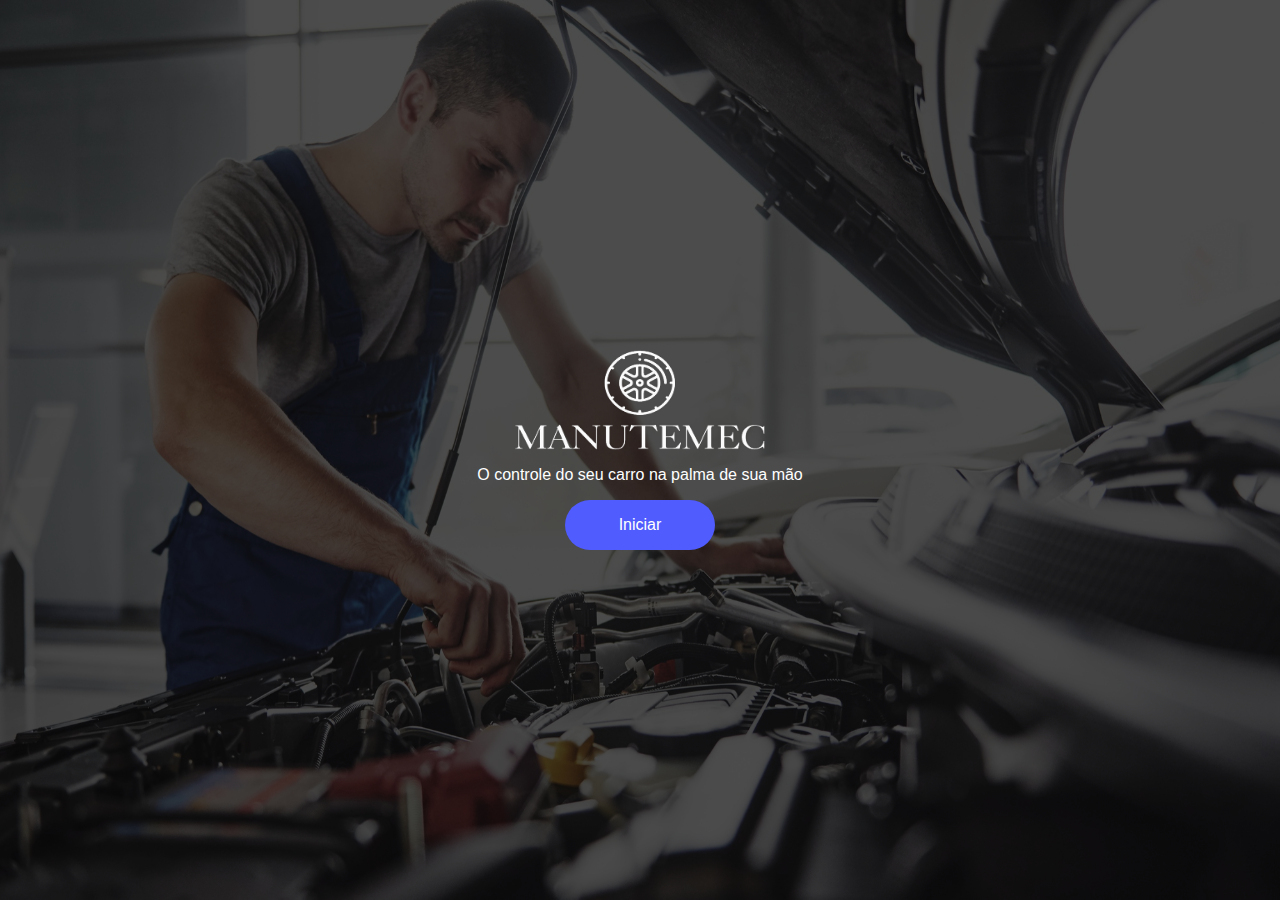
<file: index.html>
<!DOCTYPE html>
<html lang="pt-br">

<head>
  <meta charset="UTF-8">
  <meta http-equiv="X-UA-Compatible" content="IE=edge">
  <meta name="viewport" content="width=device-width, initial-scale=1.0">
  <link rel="stylesheet" href="./css/estiloPadrao.css">
  <link rel="stylesheet" href="./css/index.css">
  <link rel="stylesheet" href="../css/cadastros.css">
  <link rel="stylesheet" href="../css/formularios.css">
  <link rel="stylesheet" href="../css/tabelas.css">
  <title>ManuteMec&trade; | Home</title>
</head>

<body>

  <section class="telaLogin" style="display: block;">

    <img id="backgroundImage" src="./assets/images/background.jpg"
      alt="Imagem de fundo que mostra um mecanico analisando um motor">

    <section class="sectionLogin">

      <div id="container_home">

        <img src="./assets/logotipo_inverseColor.png" id="logotipo_home" alt="">
        <p id="texto_home">O controle do seu carro na palma de sua mão</p>

        <button onclick="abrirCardLogin()" id="botao_home">Iniciar</button>
      </div>

      <div class="container_login">

        <div id="card_Login">
          <h2 class="title_login">Entrar</h2>
          <input class="form-control input-login" type="email" name="" id="inputEmail" placeholder="Digite seu e-mail">

          <input class="form-control input-login" type="password" name="" id="inputSenha"
            placeholder="Digite sua senha">

          <button onclick="validacao()" class="form-control button-submit">Enviar</button>
          <div class="message_login">
            <p id="esqueci_senha">Esqueceu a senha?</p>

            <div>
              <p id="fazer_cadastro">Faça seu
              <p id="novo_cadastro">cadastro</p>
              </p>
            </div>
          </div>
        </div>
      </div>
    </section>
  </section>

  <section class="home" style="width: 100vw; height: 100vh; display: none">
    <header class="cabecalhoDefault">
      <section class="menuDefault">
        <div class="logotipo">
          <img class="imgLogotipo" src="../assets/logotipo/logo_lateral.png" alt="Logotipo ManuteMec">
        </div>
        <nav class="navBarMenu">
          <ul class="listaNavBar">
            <a href="../index.html">
              <li class="listItem">Home</li>
            </a>
            <a href="manutencao.html">
              <li class="listItem">Manutenções</li>
            </a>
            <a href="cadastros.html">
              <li class="listItem">Cadastros</li>
            </a>
            <a href="login.html">
              <li class="listItem">Login</li>
            </a>
          </ul>
        </nav>
      </section>
    </header>
  
    <main class="containerDefault">
      <section class="containerMenuVertical">
        <h2 class="subtituloMenuVertical">Cadastros</h2>
        <nav class="navMenuVertical">
          <ul>
            <li class="itemMenu" onclick="veiculo.mostrarTabela()">Veículo</li>
            <li class="itemMenu" onclick="categoria.mostrarTabela()">Categoria</li>
            <li class="itemMenu" onclick="fornecedor.mostrarTabela()">Fornecedor</li>
            <li class="itemMenu" onclick="pecas.mostrarTabela()">Peças</li>
            <li class="itemMenu" onclick="oficina.mostrarTabela()">Oficina</li>
            <li class="itemMenu" onclick="servicos.mostrarTabela()">Serviço</li>
          </ul>
        </nav>
      </section>
  
      <hr class="divisoria">
  
      <section class="containerFormulario">
  
        <h2 class="titulo_cardFormulario"></h2>
  
        <img class="svg_nodata" src="../assets/svg_nodata.svg" alt="Sem dados para informar no momento.">
  
        <div id="flip-card">
  
  
          <div class="container_veiculos " id="flip-card-inner">
  
            <div class="container_tabela_veiculo " id="flip-card-front">
              <div class="btn-group-tabela">
                <button class="btn-novoVeiculo btn-formVeiculo" onclick="veiculo.criarNovoVeiculo()">Novo</button>
                <button class="btn-voltar">Voltar</button>
              </div>
              <table class="tabelaDefault">
                <thead>
                  <th class="center">ID</th>
                  <th>Modelo</th>
                  <th>Placa</th>
                  <th>Cor</th>
                  <th>Ações</th>
                </thead>
                <tbody id="tbodyVeiculos" class="">
                  <!-- aqui vai a tabela dinamica -->
                  <tr>
                    <td>1</td>
                    <td>Gol G5</td>
                    <td>lpt8100</td>
                    <td>teste</td>
                    <td>teste</td>
                  </tr>
                  <tr>
                    <td>2</td>
                    <td>Gol G6</td>
                    <td>lpt8120</td>
                    <td>teste</td>
                    <td>teste</td>
                  </tr>
  
                </tbody>
              </table>
            </div>
  
            <fieldset class="fieldsetFormulario formularioVeiculo" id="flip-card-back">
              <legend>Veiculo</legend>
              <form class="formularioDefault" action="">
                <label class="labelConfig" for="inputNome">Modelo</label>
                <input autocomplete="off" id="inputNome" class="inputConfig" placeholder="Digite o nome da categoria"
                  type="text">
  
                <label class="labelConfig" for="inputPlaca">Placa</label>
                <input class="inputConfig" id="inputPlaca" type="text">
  
                <label class="labelConfig" for="inputCor">Cor</label>
                <input class="inputConfig" id="inputCor" type="text">
  
                <label class="labelConfig" for="inputDate">Data de criação</label>
                <input class="inputConfig" id="inputDate" type="date">
  
                <div class="btn-group ">
                  <button class="btn-submit" onclick="veiculo.salvar()" type="submit">Salvar</button>
                  <button class="btn-cancel" onclick="veiculo.cancelar()">Cancelar</button>
                </div>
              </form>
            </fieldset>
          </div>
        </div>
  
  
        <fieldset class="fieldsetFormulario formularioCategoria">
          <legend>Categoria</legend>
          <form class="formularioDefault" action="">
            <label class="labelConfig" for="inputNome">Nome</label>
            <input autocomplete="off" id="inputNome" class="inputConfig" placeholder="Digite o nome da categoria"
              type="text">
  
            <label class="labelConfig" for="inputDate">Data de criação</label>
            <input class="inputConfig" id="inputDate" type="date">
  
            <label class="labelConfig" for="textarea">Descrição</label>
            <textarea class="inputConfig" placeholder="Digite uma descrição para a categoria" name="Descrição"
              id="textarea" cols="10" rows="20"></textarea>
            <div class="btn-group">
  
              <button class="btn-submit" onclick="" type="submit">Salvar</button>
              <button class="btn-cancel">Cancelar</button>
            </div>
  
          </form>
  
  
        </fieldset>
  
        <fieldset class="fieldsetFormulario formularioFornecedor">
          <legend>Fornecedor</legend>
          <form class="formularioDefault" action="">
            <label class="labelConfig" for="inputNome">Nome</label>
            <input autocomplete="off" id="inputNome" class="inputConfig" placeholder="Digite o nome do fornecedor"
              type="text">
  
            <label class="labelConfig" for="selectCategria">Categoria</label>
            <select class="inputConfig" name="categoria" id="selectCategria" placeholder="Selecione">
              <option selected value="">Selecione</option>
              <option value="">Elétrica</option>
              <option value="">Suspensão</option>
              <option value="">Mecânico</option>
              <option value="">Acabamento</option>
              <option value="">Estofaria</option>
            </select>
  
            <label class="labelConfig" for="inputDate">Data de criação</label>
            <input class="inputConfig" id="inputDate" type="date">
  
            <label class="labelConfig" for="inputCNPJ">CNPJ</label>
            <input autocomplete="off" id="inputCNPJ" class="inputConfig" placeholder="Digite o nome do fornecedor"
              type="text">
  
            <div class="btn-group">
  
              <button class="btn-submit" onclick="" type="submit">Salvar</button>
              <button class="btn-cancel">Cancelar</button>
            </div>
  
          </form>
        </fieldset>
  
        <fieldset class="fieldsetFormulario formularioPecas">
          <legend>Peças</legend>
          <form action="" class="formularioDefault">
            <label for="" class="labelConfig">Nome</label>
            <input placeholder="Digite o nome da peça" type="text" class="inputConfig">
  
            <label for="inputPreco" class="labelConfig">Preço</label>
            <input type="text" class="inputConfig" id="inputPreco" placeholder="Digite o valor da peça">
  
            <label class="labelConfig" for="inputDate">Data de criação</label>
            <input class="inputConfig" id="inputDate" type="date">
  
            <label class="labelConfig" for="selectCategria">Categoria</label>
            <select class="inputConfig" name="categoria" id="selectCategria" placeholder="Selecione">
              <option selected value="">Selecione a categoria</option>
              <option value="Acabamento">Acabamento</option>
              <option value="Eletrica">Elétrica</option>
              <option value="Estofaria">Estofaria</option>
              <option value="Mecanico">Mecânico</option>
              <option value="Pintura">Pintura</option>
              <option value="Suspensao">Suspensão</option>
            </select>
  
            <label for="" class="labelConfig">Fornecedor</label>
            <select class="inputConfig" name="fornecedor" id="selectFornecedor" placeholder="Selecione">
              <option selected value="">Selecione a categoria</option>
              <option value="">BOSCH</option>
              <option value="">COFAP</option>
              <option value="">DELPHI</option>
              <option value="">MAGNETI MARELLI</option>
              <option value="">MONROE</option>
              <option value="">MOURA</option>
              <option value="">NAKATA</option>
              <option value="">ONTITECH</option>
            </select>
  
  
            <label for="inputDataCompra" class="labelConfig">Data da compra</label>
            <input id="inputDataCompra" type="date" class="inputConfig" placeholder="">
  
            <div class="inputRadioGroup">
              <label class="labelConfig" for="inputValidade">Validade em: </label>
  
              <div class="divInputRadio">
  
                <label class="labelConfig" for="inputValidadeKm">Kilometros</label>
                <input type="radio" name="inputValidade" id="inputValidadeKm">
              </div>
  
              <div class="divInputRadio">
  
                <label class="labelConfig" for="inputValidadeMeses">Meses</label>
                <input type="radio" name="inputValidade" id="inputValidadeMeses">
              </div>
  
              <div class="divInputRadio">
  
                <label class="labelConfig" for="inputValidadeAnos">Anos</label>
                <input type="radio" name="inputValidade" id="inputValidadeAnos">
              </div>
  
            </div>
  
            <label class="labelConfig" for="inputPrazoValidadePeca">Prazo em </label>
            <input type="text" class="inputPrazoValidadePeca inputConfig" id="inputPrazoValidadePeca">
  
  
            <div class="btn-group">
  
              <button class="btn-submit" onclick="" type="submit">Salvar</button>
              <button class="btn-cancel">Cancelar</button>
            </div>
          </form>
        </fieldset>
  
        <fieldset class="fieldsetFormulario formularioOficina">
          <legend>Oficina</legend>
          <form action="" class="formularioDefault">
            <label for="inputNomeOficina" class="labelConfig">Nome</label>
            <input id="inputNomeOficina" placeholder="Digite o nome da oficina" type="text" class="inputConfig">
  
            <label for="inputResponsavelOficina" class="labelConfig">Responsavel</label>
            <input id="inputResponsavelOficina" placeholder="Digite o nome do responsavel oficina" type="text"
              class="inputConfig">
  
            <label class="labelConfig" for="inputDate">Data de criação</label>
            <input class="inputConfig" id="inputDate" type="date">
  
            <label for="selectCategriaEspecialidade" class="labelConfig">Especialidade</label>
            <select class="inputConfig" name="especialidade" id="selectCategriaEspecialidade" placeholder="Selecione">
              <option selected value="">Selecione a especialidade</option>
              <option value="Acabamento">Acabamento</option>
              <option value="Eletrica">Elétrica</option>
              <option value="Estofaria">Estofaria</option>
              <option value="Mecanico">Mecânico</option>
              <option value="Pintura">Pintura</option>
              <option value="Suspensao">Suspensão</option>
            </select>
  
            <label for="inputEnderecoOficina" class="labelConfig">Endereço</label>
            <input id="inputEnderecoOficina" placeholder="Digite o endereço" type="text" class="inputConfig">
  
            <label for="inputNumeroOficina" class="labelConfig">Número | Complemento</label>
            <input id="inputNumeroOficina" placeholder="Digite o número e complemento do endereço" type="text"
              class="inputConfig">
  
            <label for="inputCidadeOficina" class="labelConfig">Cidade</label>
            <input id="inputCidadeOficina" placeholder="Digite a cidade da oficina" type="text" class="inputConfig">
  
            <label class="labelConfig" for="inputEstadoOficina">Estado</label>
            <select class="inputConfig">
  
              <option value="Selecione um estado">Selecione um estado</option>
              <option value="AC">AC - Acre</option>
              <option value="AL">AL - Alagoas</option>
              <option value="AP">AP - Amapá</option>
              <option value="AM">AM - Amazonas</option>
              <option value="BA">BA - Bahia</option>
              <option value="CE">CE - Ceara</option>
              <option value="DF">DF - Distrito Federal</option>
              <option value="ES">ES - Espírito Santo</option>
              <option value="GO">GO - Goiás</option>
              <option value="MA">MA - Maranhão </option>
              <option value="MT">MT - Mato Grosso</option>
              <option value="MS">MS - Mato Grosso do Sul</option>
              <option value="MG">MG - Minas Gerais</option>
              <option value="PA">PA - Pará</option>
              <option value="PB">PB - Paraíba</option>
              <option value="PR">PR - Paraná</option>
              <option value="PE">PE - Pernambuco</option>
              <option value="PI">PI - Piauí</option>
              <option value="RJ">RJ - Rio de Janeiro</option>
              <option value="RN">RN - Rio Grande do Norte</option>
              <option value="RS">RS - Rio Grande do Sul</option>
              <option value="RO">RO - Rondônia</option>
              <option value="RR">RR - Roraima</option>
              <option value="SC">SC - Santa Catarina</option>
              <option value="SP">SP - São Paulo</option>
              <option value="SE">SE - Sergipe</option>
              <option value="TO">TO - Tocantins</option>
            </select>
  
  
  
            <label class="labelConfig" for="inputContatoOficina">Contato</label>
            <input value="+55 (32)" type="tel" name="contato" class="inputConfig" id="inputContatoOficina">
  
            <label for="inputContatoEmailOficina" class="labelConfig">E-mail</label>
            <input class="inputConfig" type="email" id="inputContatoEmailOficina" placeholder="Digite o email de contato">
  
            <div class="btn-group">
  
              <button class="btn-submit" onclick="" type="submit">Salvar</button>
              <button class="btn-cancel">Cancelar</button>
            </div>
          </form>
        </fieldset>
  
        <fieldset class="fieldsetFormulario formularioServico">
          <legend>Serviços</legend>
          <form action="" class="formularioDefault">
            <label for="inputNomeServico" class="labelConfig">Nome</label>
            <input id="inputNomeServico" placeholder="Digite o nome do serviço" type="text" class="inputConfig">
  
            <label for="selectCategriaServico" class="labelConfig">Categoria</label>
            <select class="inputConfig" name="categoria" id="selectCategriaServico" placeholder="Selecione">
              <option selected value="">Selecione a categoria do serviço</option>
              <option value="Acabamento">Acabamento</option>
              <option value="Eletrica">Elétrica</option>
              <option value="Estofaria">Estofaria</optieon>
              <option value="Mecanico">Mecânico</option>
              <option value="Pintura">Pintura</option>
              <option value="Suspensao">Suspensão</option>
            </select>
  
            <label class="labelConfig" for="inputDate">Data de criação</label>
            <input class="inputConfig" id="inputDate" type="date">
  
            <label class="labelConfig" for="textarea">Descrição</label>
            <textarea class="inputConfig" placeholder="Digite uma descrição para o serviço" name="Descricao" id="textarea"
              cols="10" rows="20"></textarea>
  
            <div class="btn-group">
  
              <button class="btn-submit" onclick="" type="submit">Salvar</button>
              <button class="btn-cancel">Cancelar</button>
            </div>
          </form>
        </fieldset>
      </section>
    </main>
  
    <footer class="rodapeDefault">
      Todos os direitos reservados ao criador <a id="linkRodape" target="_blank"
        href="https://github.com/Joaopdev/">JoaoPDev</a> &copy; 2022
    </footer>
  </section>


  <script src="./js/index.js"></script>
  <script src="./js/cadastro/veiculo.js"></script>
  <script src="./js/cadastro/categorias.js"></script>

</body>

</html>
</file>
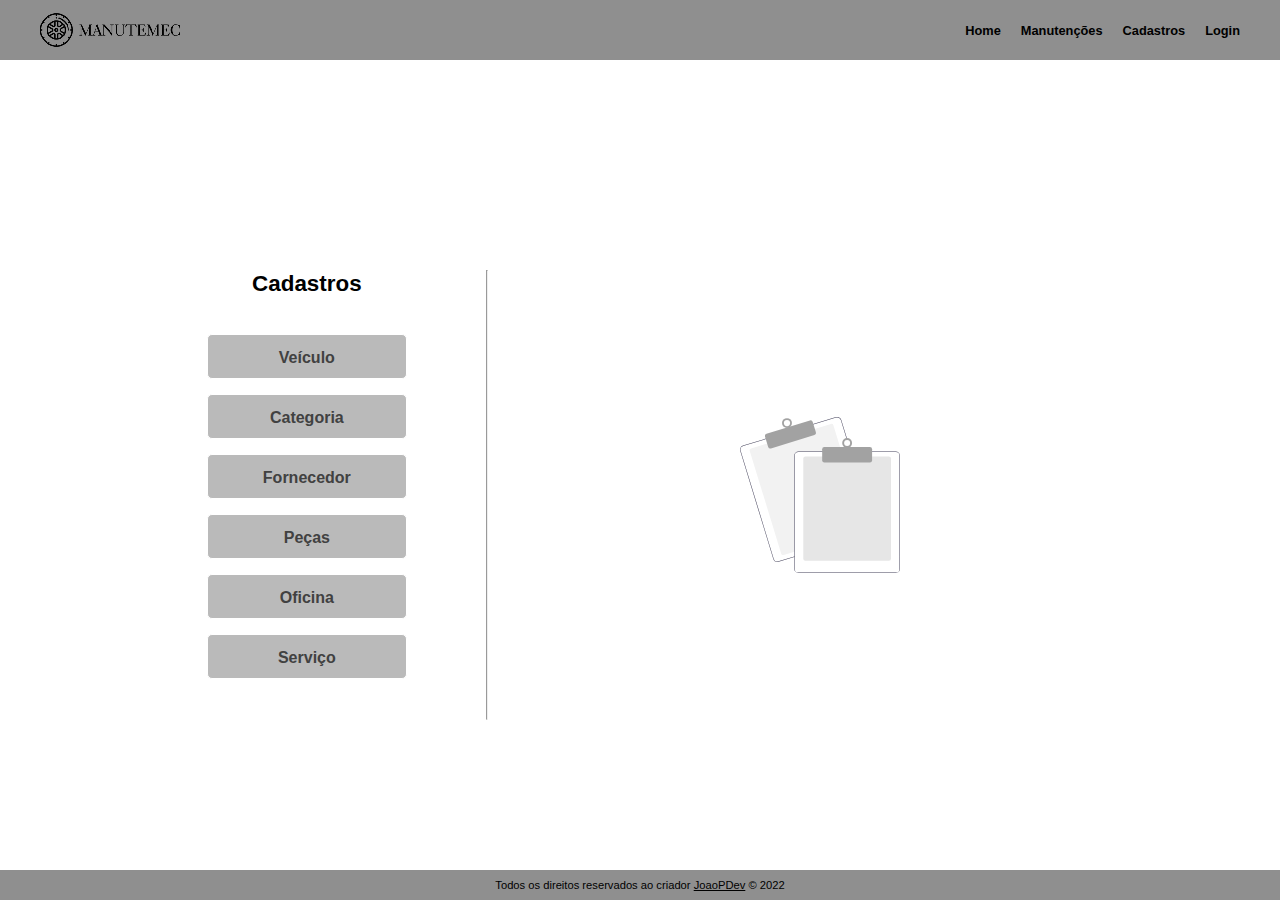
<file: pages/cadastros.html>
<!DOCTYPE html>
<html lang="pt-br">

<head>
  <meta charset="UTF-8">
  <meta http-equiv="X-UA-Compatible" content="IE=edge">
  <meta name="viewport" content="width=device-width, initial-scale=1.0">
  <link rel="stylesheet" href="../css/estiloPadrao.css">
  <link rel="stylesheet" href="../css/cadastros.css">
  <link rel="stylesheet" href="../css/formularios.css">
  <link rel="stylesheet" href="../css/tabelas.css">


  <title>ManuteMec&trade; | Cadastros</title>


</head>

<body>
  <header class="cabecalhoDefault">
    <section class="menuDefault">
      <div class="logotipo">
        <img class="imgLogotipo" src="../assets/logotipo/logo_lateral.png" alt="Logotipo ManuteMec">
      </div>
      <nav class="navBarMenu">
        <ul class="listaNavBar">
          <a href="../index.html">
            <li class="listItem">Home</li>
          </a>
          <a href="manutencao.html">
            <li class="listItem">Manutenções</li>
          </a>
          <a href="cadastros.html">
            <li class="listItem">Cadastros</li>
          </a>
          <a href="login.html">
            <li class="listItem">Login</li>
          </a>
        </ul>
      </nav>
    </section>
  </header>

  <main class="containerDefault">
    <section class="containerMenuVertical">
      <h2 class="subtituloMenuVertical">Cadastros</h2>
      <nav class="navMenuVertical">
        <ul>
          <li class="itemMenu" onclick="veiculo.mostrarTabela()">Veículo</li>
          <li class="itemMenu btn-formCategoria">Categoria</li>
          <li class="itemMenu btn-formFornecedor">Fornecedor</li>
          <li class="itemMenu btn-formPecas">Peças</li>
          <li class="itemMenu btn-formOficina">Oficina</li>
          <li class="itemMenu btn-formServico">Serviço</li>
        </ul>
      </nav>
    </section>

    <hr class="divisoria">

    <section class="containerFormulario">

      <h2 class="titulo_cardFormulario"></h2>

      <img class="svg_nodata" src="../assets/svg_nodata.svg" alt="Sem dados para informar no momento.">

      <div id="flip-card">


        <div class="container_veiculos " id="flip-card-inner">

          <div class="container_tabela_veiculo " id="flip-card-front">
            <div class="btn-group-tabela">
              <button class="btn-novoVeiculo btn-formVeiculo" onclick="veiculo.criarNovoVeiculo()">Novo</button>
              <button class="btn-voltar">Voltar</button>
            </div>
            <table class="tabelaDefault">
              <thead>
                <th class="center">ID</th>
                <th>Modelo</th>
                <th>Placa</th>
                <th>Cor</th>
                <th>Ações</th>
              </thead>
              <tbody id="tbodyVeiculos" class="">
                <!-- aqui vai a tabela dinamica -->
                <tr>
                  <td>1</td>
                  <td>Gol G5</td>
                  <td>lpt8100</td>
                  <td>teste</td>
                  <td>teste</td>
                </tr>
                <tr>
                  <td>2</td>
                  <td>Gol G6</td>
                  <td>lpt8120</td>
                  <td>teste</td>
                  <td>teste</td>
                </tr>

              </tbody>
            </table>
          </div>

          <fieldset class="fieldsetFormulario formularioVeiculo" id="flip-card-back">
            <legend>Veiculo</legend>
            <form class="formularioDefault" action="">
              <label class="labelConfig" for="inputNome">Modelo</label>
              <input autocomplete="off" id="inputNome" class="inputConfig" placeholder="Digite o nome da categoria"
                type="text">

              <label class="labelConfig" for="inputPlaca">Placa</label>
              <input class="inputConfig" id="inputPlaca" type="text">

              <label class="labelConfig" for="inputCor">Cor</label>
              <input class="inputConfig" id="inputCor" type="text">

              <label class="labelConfig" for="inputDate">Data de criação</label>
              <input class="inputConfig" id="inputDate" type="date">

              <div class="btn-group ">
                <button class="btn-submit" onclick="veiculo.salvar()" type="submit">Salvar</button>
                <button class="btn-cancel" onclick="veiculo.cancelar()">Cancelar</button>
              </div>
            </form>
          </fieldset>
        </div>
      </div>


      <fieldset class="fieldsetFormulario formularioCategoria">
        <legend>Categoria</legend>
        <form class="formularioDefault" action="">
          <label class="labelConfig" for="inputNome">Nome</label>
          <input autocomplete="off" id="inputNome" class="inputConfig" placeholder="Digite o nome da categoria"
            type="text">

          <label class="labelConfig" for="inputDate">Data de criação</label>
          <input class="inputConfig" id="inputDate" type="date">

          <label class="labelConfig" for="textarea">Descrição</label>
          <textarea class="inputConfig" placeholder="Digite uma descrição para a categoria" name="Descrição"
            id="textarea" cols="10" rows="20"></textarea>
          <div class="btn-group">

            <button class="btn-submit" onclick="" type="submit">Salvar</button>
            <button class="btn-cancel">Cancelar</button>
          </div>

        </form>


      </fieldset>

      <fieldset class="fieldsetFormulario formularioFornecedor">
        <legend>Fornecedor</legend>
        <form class="formularioDefault" action="">
          <label class="labelConfig" for="inputNome">Nome</label>
          <input autocomplete="off" id="inputNome" class="inputConfig" placeholder="Digite o nome do fornecedor"
            type="text">

          <label class="labelConfig" for="selectCategria">Categoria</label>
          <select class="inputConfig" name="categoria" id="selectCategria" placeholder="Selecione">
            <option selected value="">Selecione</option>
            <option value="">Elétrica</option>
            <option value="">Suspensão</option>
            <option value="">Mecânico</option>
            <option value="">Acabamento</option>
            <option value="">Estofaria</option>
          </select>

          <label class="labelConfig" for="inputDate">Data de criação</label>
          <input class="inputConfig" id="inputDate" type="date">

          <label class="labelConfig" for="inputCNPJ">CNPJ</label>
          <input autocomplete="off" id="inputCNPJ" class="inputConfig" placeholder="Digite o nome do fornecedor"
            type="text">

          <div class="btn-group">

            <button class="btn-submit" onclick="" type="submit">Salvar</button>
            <button class="btn-cancel">Cancelar</button>
          </div>

        </form>
      </fieldset>

      <fieldset class="fieldsetFormulario formularioPecas">
        <legend>Peças</legend>
        <form action="" class="formularioDefault">
          <label for="" class="labelConfig">Nome</label>
          <input placeholder="Digite o nome da peça" type="text" class="inputConfig">

          <label for="inputPreco" class="labelConfig">Preço</label>
          <input type="text" class="inputConfig" id="inputPreco" placeholder="Digite o valor da peça">

          <label class="labelConfig" for="inputDate">Data de criação</label>
          <input class="inputConfig" id="inputDate" type="date">

          <label class="labelConfig" for="selectCategria">Categoria</label>
          <select class="inputConfig" name="categoria" id="selectCategria" placeholder="Selecione">
            <option selected value="">Selecione a categoria</option>
            <option value="Acabamento">Acabamento</option>
            <option value="Eletrica">Elétrica</option>
            <option value="Estofaria">Estofaria</option>
            <option value="Mecanico">Mecânico</option>
            <option value="Pintura">Pintura</option>
            <option value="Suspensao">Suspensão</option>
          </select>

          <label for="" class="labelConfig">Fornecedor</label>
          <select class="inputConfig" name="fornecedor" id="selectFornecedor" placeholder="Selecione">
            <option selected value="">Selecione a categoria</option>
            <option value="">BOSCH</option>
            <option value="">COFAP</option>
            <option value="">DELPHI</option>
            <option value="">MAGNETI MARELLI</option>
            <option value="">MONROE</option>
            <option value="">MOURA</option>
            <option value="">NAKATA</option>
            <option value="">ONTITECH</option>
          </select>


          <label for="inputDataCompra" class="labelConfig">Data da compra</label>
          <input id="inputDataCompra" type="date" class="inputConfig" placeholder="">

          <div class="inputRadioGroup">
            <label class="labelConfig" for="inputValidade">Validade em: </label>

            <div class="divInputRadio">

              <label class="labelConfig" for="inputValidadeKm">Kilometros</label>
              <input type="radio" name="inputValidade" id="inputValidadeKm">
            </div>

            <div class="divInputRadio">

              <label class="labelConfig" for="inputValidadeMeses">Meses</label>
              <input type="radio" name="inputValidade" id="inputValidadeMeses">
            </div>

            <div class="divInputRadio">

              <label class="labelConfig" for="inputValidadeAnos">Anos</label>
              <input type="radio" name="inputValidade" id="inputValidadeAnos">
            </div>

          </div>

          <label class="labelConfig" for="inputPrazoValidadePeca">Prazo em </label>
          <input type="text" class="inputPrazoValidadePeca inputConfig" id="inputPrazoValidadePeca">


          <div class="btn-group">

            <button class="btn-submit" onclick="" type="submit">Salvar</button>
            <button class="btn-cancel">Cancelar</button>
          </div>
        </form>
      </fieldset>

      <fieldset class="fieldsetFormulario formularioOficina">
        <legend>Oficina</legend>
        <form action="" class="formularioDefault">
          <label for="inputNomeOficina" class="labelConfig">Nome</label>
          <input id="inputNomeOficina" placeholder="Digite o nome da oficina" type="text" class="inputConfig">

          <label for="inputResponsavelOficina" class="labelConfig">Responsavel</label>
          <input id="inputResponsavelOficina" placeholder="Digite o nome do responsavel oficina" type="text"
            class="inputConfig">

          <label class="labelConfig" for="inputDate">Data de criação</label>
          <input class="inputConfig" id="inputDate" type="date">

          <label for="selectCategriaEspecialidade" class="labelConfig">Especialidade</label>
          <select class="inputConfig" name="especialidade" id="selectCategriaEspecialidade" placeholder="Selecione">
            <option selected value="">Selecione a especialidade</option>
            <option value="Acabamento">Acabamento</option>
            <option value="Eletrica">Elétrica</option>
            <option value="Estofaria">Estofaria</option>
            <option value="Mecanico">Mecânico</option>
            <option value="Pintura">Pintura</option>
            <option value="Suspensao">Suspensão</option>
          </select>

          <label for="inputEnderecoOficina" class="labelConfig">Endereço</label>
          <input id="inputEnderecoOficina" placeholder="Digite o endereço" type="text" class="inputConfig">

          <label for="inputNumeroOficina" class="labelConfig">Número | Complemento</label>
          <input id="inputNumeroOficina" placeholder="Digite o número e complemento do endereço" type="text"
            class="inputConfig">

          <label for="inputCidadeOficina" class="labelConfig">Cidade</label>
          <input id="inputCidadeOficina" placeholder="Digite a cidade da oficina" type="text" class="inputConfig">

          <label class="labelConfig" for="inputEstadoOficina">Estado</label>
          <select class="inputConfig">

            <option value="Selecione um estado">Selecione um estado</option>
            <option value="AC">AC - Acre</option>
            <option value="AL">AL - Alagoas</option>
            <option value="AP">AP - Amapá</option>
            <option value="AM">AM - Amazonas</option>
            <option value="BA">BA - Bahia</option>
            <option value="CE">CE - Ceara</option>
            <option value="DF">DF - Distrito Federal</option>
            <option value="ES">ES - Espírito Santo</option>
            <option value="GO">GO - Goiás</option>
            <option value="MA">MA - Maranhão </option>
            <option value="MT">MT - Mato Grosso</option>
            <option value="MS">MS - Mato Grosso do Sul</option>
            <option value="MG">MG - Minas Gerais</option>
            <option value="PA">PA - Pará</option>
            <option value="PB">PB - Paraíba</option>
            <option value="PR">PR - Paraná</option>
            <option value="PE">PE - Pernambuco</option>
            <option value="PI">PI - Piauí</option>
            <option value="RJ">RJ - Rio de Janeiro</option>
            <option value="RN">RN - Rio Grande do Norte</option>
            <option value="RS">RS - Rio Grande do Sul</option>
            <option value="RO">RO - Rondônia</option>
            <option value="RR">RR - Roraima</option>
            <option value="SC">SC - Santa Catarina</option>
            <option value="SP">SP - São Paulo</option>
            <option value="SE">SE - Sergipe</option>
            <option value="TO">TO - Tocantins</option>
          </select>



          <label class="labelConfig" for="inputContatoOficina">Contato</label>
          <input value="+55 (32)" type="tel" name="contato" class="inputConfig" id="inputContatoOficina">

          <label for="inputContatoEmailOficina" class="labelConfig">E-mail</label>
          <input class="inputConfig" type="email" id="inputContatoEmailOficina" placeholder="Digite o email de contato">

          <div class="btn-group">

            <button class="btn-submit" onclick="" type="submit">Salvar</button>
            <button class="btn-cancel">Cancelar</button>
          </div>
        </form>
      </fieldset>

      <fieldset class="fieldsetFormulario formularioServico">
        <legend>Serviços</legend>
        <form action="" class="formularioDefault">
          <label for="inputNomeServico" class="labelConfig">Nome</label>
          <input id="inputNomeServico" placeholder="Digite o nome do serviço" type="text" class="inputConfig">

          <label for="selectCategriaServico" class="labelConfig">Categoria</label>
          <select class="inputConfig" name="categoria" id="selectCategriaServico" placeholder="Selecione">
            <option selected value="">Selecione a categoria do serviço</option>
            <option value="Acabamento">Acabamento</option>
            <option value="Eletrica">Elétrica</option>
            <option value="Estofaria">Estofaria</optieon>
            <option value="Mecanico">Mecânico</option>
            <option value="Pintura">Pintura</option>
            <option value="Suspensao">Suspensão</option>
          </select>

          <label class="labelConfig" for="inputDate">Data de criação</label>
          <input class="inputConfig" id="inputDate" type="date">

          <label class="labelConfig" for="textarea">Descrição</label>
          <textarea class="inputConfig" placeholder="Digite uma descrição para o serviço" name="Descricao" id="textarea"
            cols="10" rows="20"></textarea>

          <div class="btn-group">

            <button class="btn-submit" onclick="" type="submit">Salvar</button>
            <button class="btn-cancel">Cancelar</button>
          </div>
        </form>
      </fieldset>
    </section>
  </main>

  <footer class="rodapeDefault">
    Todos os direitos reservados ao criador <a id="linkRodape" target="_blank"
      href="https://github.com/Joaopdev/">JoaoPDev</a> &copy; 2022
  </footer>

  
</body>

</html>
</file>
<file: css/estiloPadrao.css>
* {
  box-sizing: border-box;
  margin: 0;
  padding: 0;
  font-size: 16px;
  font-family: 'League Spartan', sans-serif;

  --cor-principal: rgb(143, 143, 143);
  --cor-principal-light: rgb(224, 224, 224);
  --cor-texto-principal: rgb(65, 65, 65);
  --cor-item-navegacao: rgba(169, 169, 169, 0.8);
  
}

/* Works on Firefox */
* {
  scrollbar-width: thin;
  scrollbar-color: rgb(255, 255, 255) rgb(149, 149, 149);
}

/* Works on Chrome, Edge, and Safari */
*::-webkit-scrollbar {
  width: 12px;
}

*::-webkit-scrollbar-track {
  background: rgb(255, 255, 255);
}

*::-webkit-scrollbar-thumb {
  background-color: rgb(255, 255, 255);
  border-radius: 20px;
  border: 1px solid rgb(149, 149, 149);
}


.cabecalhoDefault {
  height: 60px;
  width: 100vw;
  background-color: var(--cor-principal);
  color: white;
  display: flex;
  flex-direction: column;
  justify-content: center;
  position: fixed;
}

.menuDefault {
  margin: 0 auto;
  width: 1200px;
  max-width: 1400px;

  display: flex;
  flex-direction: row;
  justify-content: space-between;
  align-items: center;
}

.logotipo {
  display: flex;
  flex-direction: column;
  align-items: center;
  justify-content: space-evenly;
  gap: 10px;
  color: black;
}

.logotipo p {
  font-size: .6rem;
}

.imgLogotipo {
  width: 140px;
  image-rendering: pixelated;
}

.listaNavBar {
  list-style: none;
  display: flex;
  flex-direction: row;
  gap: 20px

}

.listaNavBar a {
  color: inherit;
  font-size: inherit;
  text-decoration: none;
}

.listItem {
  cursor: pointer;
  

  color: black;
  font-size: .8rem;
  font-weight: 600;
  text-align: center;
  user-select: none;

}

.listItem:active {
  box-shadow: 0px 0px 0px 0px, inset 1px 1px 1px #000;
  transform: translate(3px, 3px);
}

.listItem:hover {
  background-color: rgb(194, 194, 194) ;
}

.containerDefault {
  display: flex;
  flex-direction: row;
  justify-content: center;
  align-items: center;
  margin: 0 auto;
  width: 80%;
  max-width: 1200px;
  height: 100vh;
  padding-top: 120px;
  padding-bottom: 30px;
}


.svg_nodata {
  width: 160px;
  height: 160px;
  position: absolute;
  display: flex;
  margin: 0 auto;
  transition: ease .3s;
}

.btn-group {
  display: flex;
  flex-direction: row;
  justify-content: space-around;
  align-items: center;
  padding: 0 0 10px 0;
}

.btn-submit { 
  width: 100px;
  padding: 10px 10px;
  background-color: rgb(152, 219, 152);
  border: none;
  border-radius: 5px;
  cursor: pointer;
  font-family: inherit;
  font-size: .9rem;
  font-weight: 600;
}

.btn-submit:hover {
  background-color: rgb(56, 223, 56);
  color: white;
}

.btn-submit:active {
  background-color: rgb(59, 158, 59);
}

.btn-cancel {
  width: 100px;
  padding: 10px 10px;
  background-color: rgb(224, 170, 170);
  color: white;
  border: none;
  border-radius: 5px;
  cursor: pointer;
  font-family: inherit;
  font-size: .9rem;
  font-weight: 600;
}

.btn-cancel:hover {
background-color: red;
}

.btn-cancel:active {
  background-color: rgb(224, 170, 170);
}

input::-webkit-outer-spin-button,
input::-webkit-inner-spin-button {
    -webkit-appearance: none;
    margin: 0;
}

input[type=number]{
  -moz-appearance: textfield;
}






.rodapeDefault {
  height: 30px;
  width: 100%;
  background-color: var(--cor-principal);
  position: absolute;
  top: calc(100% - 30px);
  text-align: center;
  line-height: 30px;
  font-size: .7rem;
  
}

#linkRodape {
  font-size: inherit;
  color: inherit;
  
}
</file>
<file: css/index.css>
#backgroundImage {
  filter: brightness(30%);
  width: 100%;
  height: 100vh;
  position: absolute;
  background-repeat: no-repeat;
  background-size: contain;
  background-position: center;
}



#container_home {
  display: flex;
  flex-direction: column;
  align-items: center;
  justify-content: space-between;
  height: 200px;
  position: relative;
  transition: ease-in 1s;
 

}

#logotipo_home {
  width: 250px;
  height: 100px;
}

#texto_home {
  color: white;
  text-align: center;
  display: flex;
}

#botao_home {
  width: 150px;
  height: 50px;
  border-radius: 30px;
  background-color: #505CFD;
  color: white;
  cursor: pointer;
  text-decoration: none;
  text-align: center;
  line-height: 50px;
  border: none
}
#botao_home:active {
  background-color: #3f4cff;
  transition: ease-in-out .2;
} 

.sectionLogin {
  display: flex;
  flex-direction: row;
  justify-content: space-evenly;
  align-items: center;
  width: 80vw;
  max-width: 1200px;
  height: 400px;
  max-height: 600px;
  position: absolute;
  top: 50%;
  left: 50%;
  transform: translate(-50%, -50%);
}

.container_login {
  display: none;
  flex-direction: column;
  align-items: center;
  justify-content: space-evenly;
  background-color: rgba(255, 255, 255, 0.853);

  width: 400px;
  height: 350px;
  border-radius: 25px;
  transition: ease-in 5s;
  box-shadow: rgba(255, 255, 255) 0px 2px 3px;
 
}

#card_Login {
  display: flex;
  flex-direction: column;
  align-items: center;
  justify-content: space-evenly;
  margin: 0 auto;

  width: 80%;
  height: 80%;
}

.title_login {
  font-size: 18px;
}

.inputGroup {
  display: flex;
  flex-direction: column;
  height: 70px;
  justify-content: space-evenly;
  margin: 20px;
}

.form-control {
  width: 100%;
  height: 40px;
  border: none;
  padding: 5px 10px;
  color: black;
  border-radius: 5px;
}

input::placeholder {
  font-size: 14px;
  opacity: .7;
}

.input-login {
  background-color: rgba(255, 255, 255, 0.631);
}

#esqueci_senha {
  cursor: pointer;
  font-size: 14px;
  
}

#esqueci_senha:active {
  background-color: rgb(222, 222, 222);
  user-select: none;
}

#fazer_cadastro {
  font-size: 14px;
  display: inline;
  
}
#novo_cadastro {
  cursor: pointer;
  color: inherit;
  font-size: 14px;
  display: inline;
  text-decoration: underline;
}

.button-submit {
  background-color: green;
  cursor: pointer;
  color: white;
  text-align: center;
  text-decoration: none;
  line-height: 30px;
}

.button-submit:active {
  background-color: rgb(0, 83, 0);
}

.message_login {
  width: 100%;
  display: flex;
  flex-direction: row;
  justify-content: space-between;
  align-items: center;
}
</file>
<file: css/cadastros.css>
.containerMenuVertical {
  width: 35%;
  height: calc(500px - 30px);
  display: flex;
  flex-direction: column;
  justify-content: space-around;
  align-items: center;
}

.divisoria {
  width: 1px;
  min-height: 450px;
}

.subtituloMenuVertical {
  font-size: 1.4rem;
}

.navMenuVertical {
  width: 80%;
  height: 400px;
}

.itemMenu {
  width: 200px;
  height: 45px;
  background-color: var(--cor-item-navegacao);
  border: 1px solid white;
  color: var(--cor-texto-principal);
  font-weight: 600;
  list-style: none;
  text-align: center;
  line-height: 45px;
  margin: 0 auto;
  margin: 15px auto;
  cursor: pointer;
  border-radius: 5px;
  user-select: none;
  transition: ease .3s;
}

.itemMenu:hover {
  background-color: rgba(169, 169, 169, 1);
  color: black;
  width: 80%;
}

.itemMenu:active {
  box-shadow: inset 2px 2px 2px rgba(0, 0, 0, 0.2);
  background-color: rgb(146, 146, 146)
}


option {
  font-size: 14px;
  opacity: .8;
}
</file>
<file: css/formularios.css>
.containerFormulario {
  width: 65%;
  height: calc(100% - 30px);
  display: flex;
  flex-direction: row;
  justify-content: center;
  align-items: center;
}

.fieldsetFormulario {
  height: 100%;
  max-height: 700px;
  width: 80%;
  padding: 10px 40px;
  overflow: auto;
  transition: all .3s;
  border: 1px solid red;
}

.formularioVeiculo, .formularioCategoria, .formularioFornecedor, .formularioPecas, .formularioOficina, .formularioServico {
  display: none;
}





legend {
  font-family: 'League Spartan', sans-serif;
  padding: 0 10px;
}

.formularioDefault {
  display: flex;
  flex-direction: column;
  position: relative;
}

.labelConfig {
  position: relative;
  transition: all 0.2s;
  padding: 0 2px;
  z-index: 1;
  color: #525252;
  user-select: none;
  font-size: .9rem;
  margin-bottom: 8px;

}

.inputConfig {
  width: 100%;
  height: 45px;
  border: none;
  border-bottom: 1px solid rgb(0, 0, 0);
  background: inherit;
  font-size: 14px;
  outline: none;
  transition: all 0.3s;
  color: black;
  padding: 0 5px;
  margin-bottom: 40px;
  
}


#textarea {
  resize: none;
  height: 90px;
}


.inputConfig:focus {
  border: 1px solid #000000;
}


.inputConfig::placeholder {
  font-size: 12px;
  opacity: 0;
  transition: all .3s;

}

.inputConfig:focus::placeholder {
  opacity: 1;
}

.inputRadioGroup {
  height: 100px;
  width: 100%;
  display: flex;
  flex-direction: column;
  align-items: initial;
  justify-content: space-around;
  margin: 0 0 8px 0;
  padding: 4px 0;

}


.divInputRadio {
  width: 30%;
  display: flex;
  flex-direction: row;
  justify-content: space-between;
  align-items: center;
}
</file>
<file: css/tabelas.css>
.tabelaDefault {
  width: 96%;
  max-height: 50vh;
  top: 5%;
  overflow: scroll;
  position: relative;
  margin: 0 auto;
  border-collapse: collapse;
  margin-bottom: 50px;

}



.container_veiculos {
  width: 100%;
  height: 100%;
  margin: 0 auto;
  display: flex;
  flex-direction: row;
  justify-content: center;
  align-items: center;
  transition: ease-in .8s;
  transform-style: preserve-3d;
}

#flip-card {
  width: 100%;
  height: 100%;
}

.container_tabela_veiculo {
  width: 90%;
  height: 100%;

  display: none;
  flex-direction: column;
  border-radius: 10px;
  overflow: auto;

  box-shadow: rgba(50, 50, 93, 0.25) 0px 2px 5px -1px, rgba(0, 0, 0, 0.3) 0px 1px 3px -1px;

  

}


.container_tabela_veiculo h2 {
  font-size: 1.3rem;
  text-align: center;
  margin: 20px 0;

}

.btn-novoVeiculo {
  width: 80px;
  border: none;
  height: 35px;
  line-height: 35px;

  color: black;
  text-decoration: none;
  text-align: center;
  font-size: 0.9rem;
  border-radius: 5px;
  margin: 0 0 0 2%;
  background-color:rgb(216, 216, 216);
  cursor: pointer;
}

.btn-novoVeiculo:hover {
  background-color: rgb(180, 180, 180);

}

.btn-novoVeiculo:active {
  background-color: rgb(169, 169, 169);
}

.btn-voltar {
  width: 80px;
  border: none;
  height: 35px;
  line-height: 35px;

  color: black;
  text-decoration: none;
  text-align: center;
  font-size: 0.9rem;
  border-radius: 5px;
  margin: 0 2% 0 0;
  background-color:rgb(255, 255, 255);
  cursor: pointer;
  border: 1px solid rgba(50, 50, 93, 0.25)
}

.btn-voltar:hover {
  background-color:rgb(247, 247, 247);
}

.btn-group-tabela {
  width: 100%;
  display: flex;
  flex-direction: row;
  justify-content: space-between;
  align-items: center;
  margin-top: 2%;
}


.center {
  text-align: center;
}

.acoes {
  display: flex;
  flex-direction: row;
  justify-content: space-evenly;
  align-items: center;
}


th {
  height: 50px;
  border-collapse: collapse;
  background-image: linear-gradient(to top, rgb(174, 157, 220),rgb(155, 125, 236));
  
}

tr {
  border-bottom: 1px solid rgb(193, 193, 193);
}


td {
  height: 50px;
  font-size: 0.9rem;
  background-color: rgb(246, 239, 230);
  padding: 0 10px
}

.first-child {
  text-align: center;
  background-color: white;
  
}
</file>
